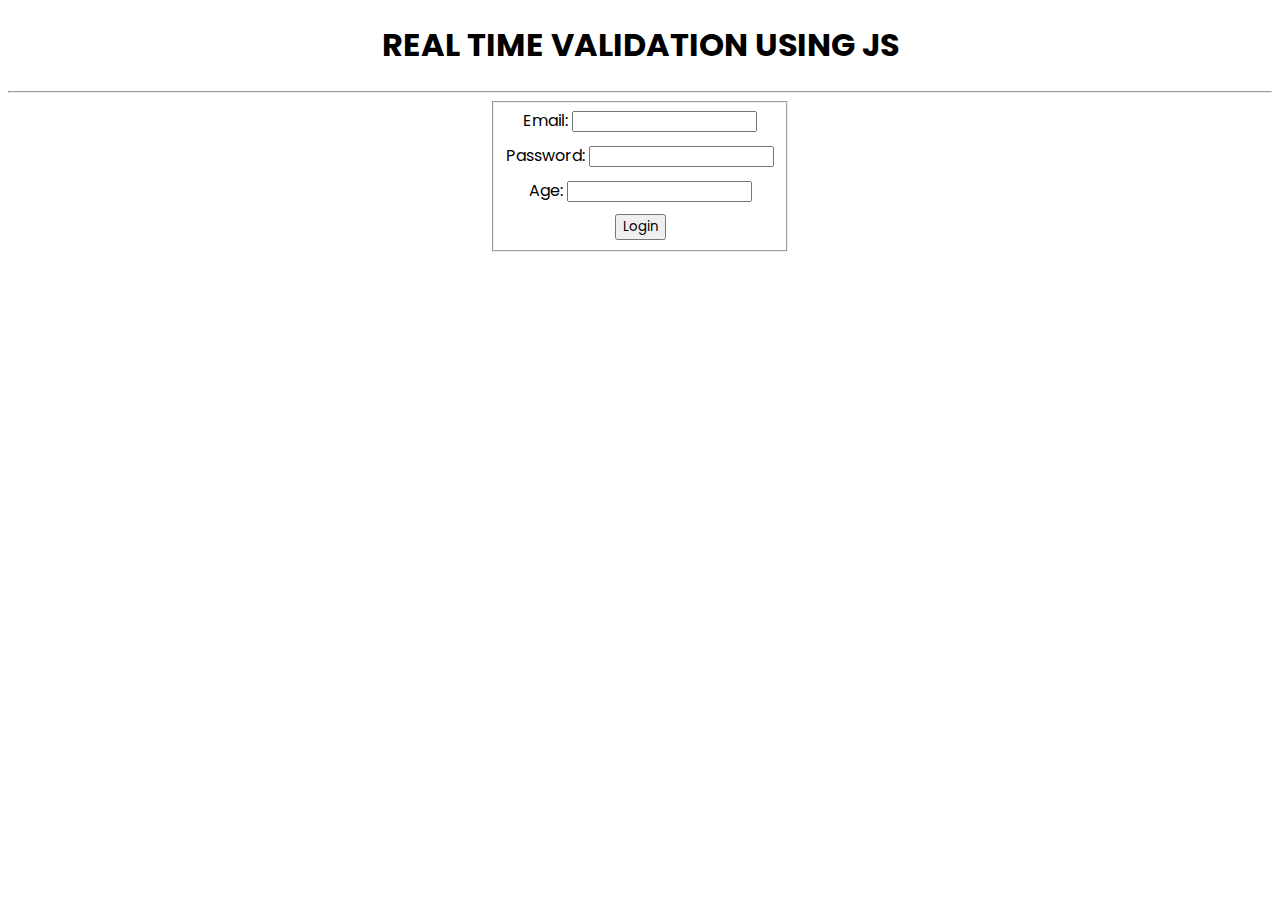
<file: basics of HTML/index1.html>
<!DOCTYPE html>
<html lang="en">

<head>
    <meta charset="UTF-8">
    <meta name="viewport" content="width=device-width, initial-scale=1.0">
    <title>Login Form</title>
    <link rel="stylesheet" href="style.css">
</head>

<body>
    <h1>REAL TIME VALIDATION USING JS</h1>
    <hr>
    <form id="loginForm">
        <!-- Fieldset groups related elements in a form -->
        <fieldset>

            <!-- Email input field -->
            <div>
                <label for="email">Email:</label>
                <input type="email" id="email" name="email">
            </div>

            <!-- Password input field with a minimum length requirement -->
            <div>
                <label for="password">Password:</label>
                <!-- add minlength attribute to ensure the password is at least 8 characters long -->
                <input type="password" id="password" name="password">
            </div>

            <!-- Age input field with minimum and maximum value requirements -->
            <div>
                <label for="age">Age:</label>
                <!-- add min and max attributes define the acceptable range of ages -->
                <input type="number" id="age" name="age">
            </div>

            <!-- Submit button for the form -->
            <button type="submit">Login</button>

        </fieldset>
    </form>

    <!-- Div for displaying validation messages -->
    <div id="message"></div>

    <!-- Link to the external JavaScript file -->
    <script src="script.js"></script>

</body>

</html>
</file>
<file: basics of HTML/style.css>
@import url('https://fonts.googleapis.com/css2?family=Lobster&family=Poppins:wght@100;200;300;400;500;600;700&display=swap');

 html {
     height: 100%;
     width: 100%;
     font-family: 'Poppins', sans-serif;
 }

 h1 {
     text-align: center;
 }

 form {
     max-width: 300px;
     margin: 0 auto;
     font-family: 'Poppins', sans-serif;
     text-align: center;
 }

 div {
     margin-bottom: 10px;
     font-family: 'Poppins', sans-serif;
 }

 button {
     font-family: 'Poppins', sans-serif;
     cursor: pointer;
 }

 #message {
     text-align: center;
     font-size: 20px;
     margin-top: 10px;
 }
</file>
